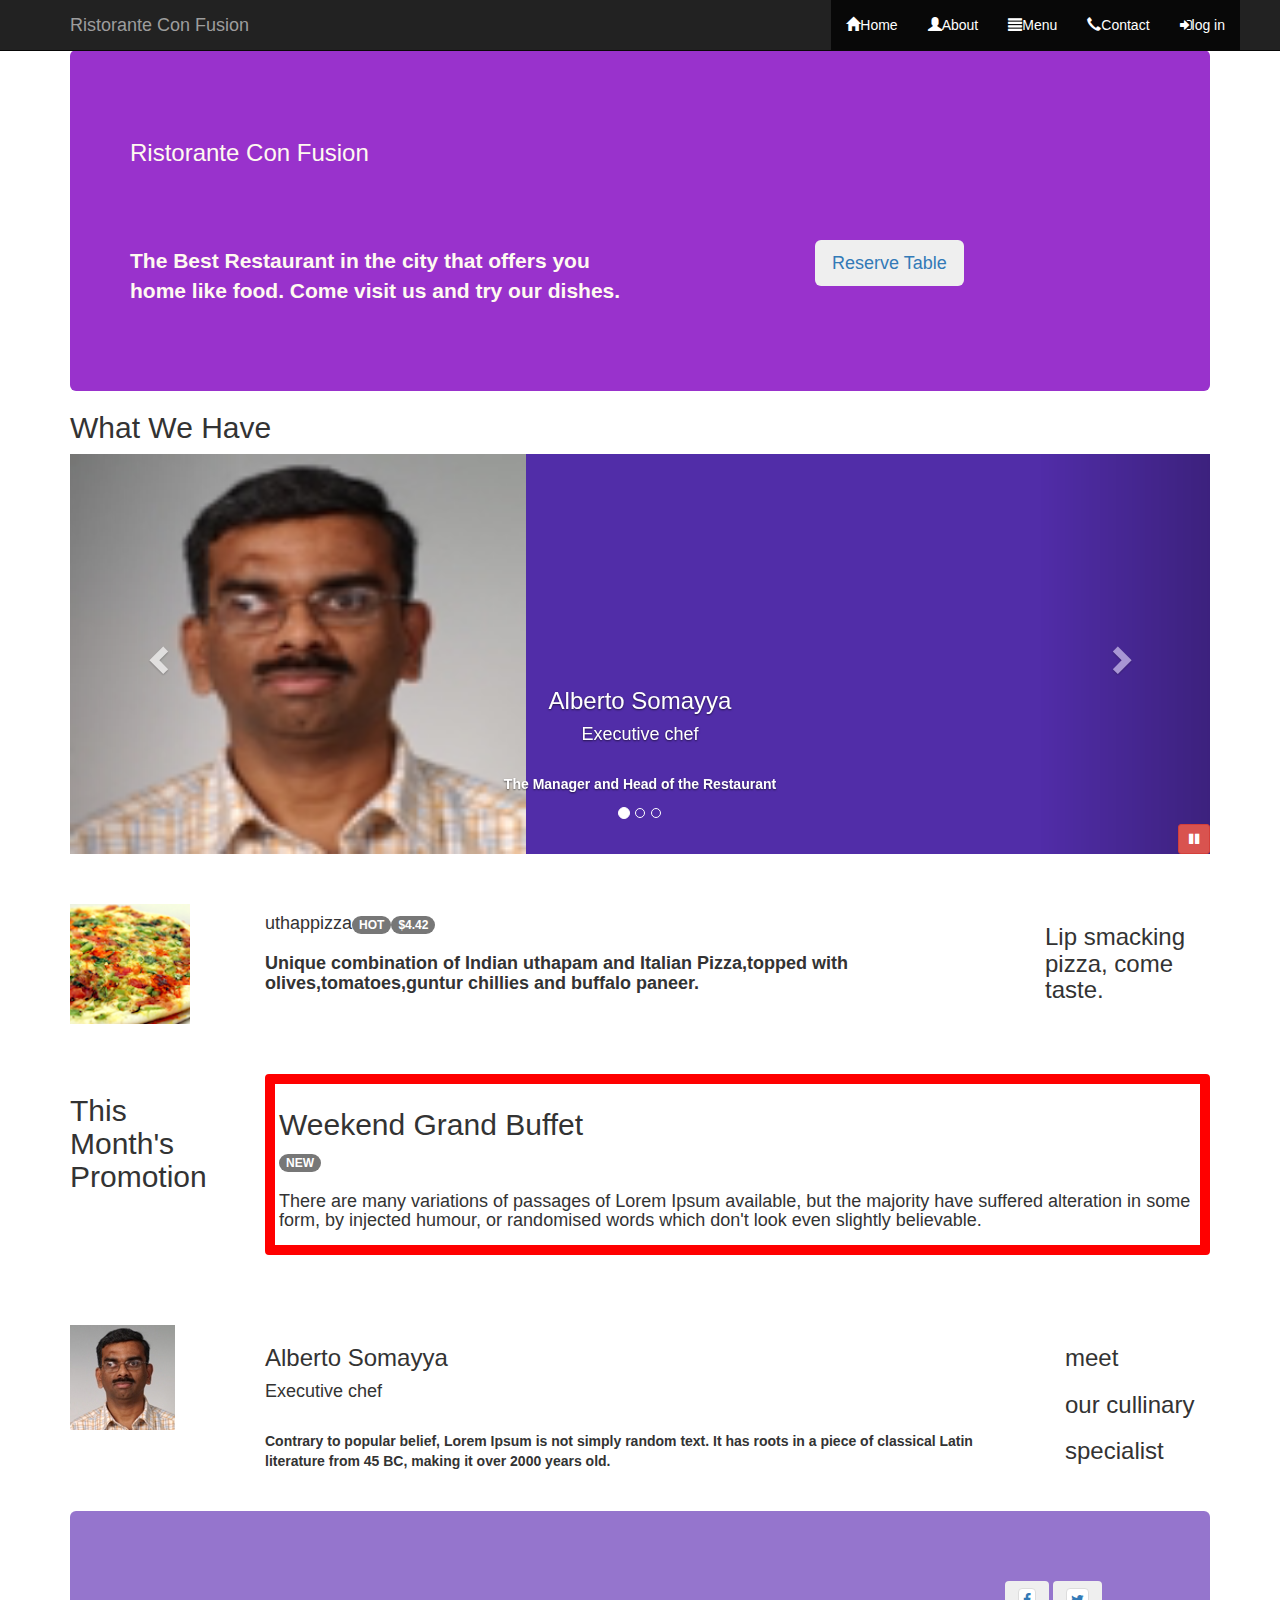
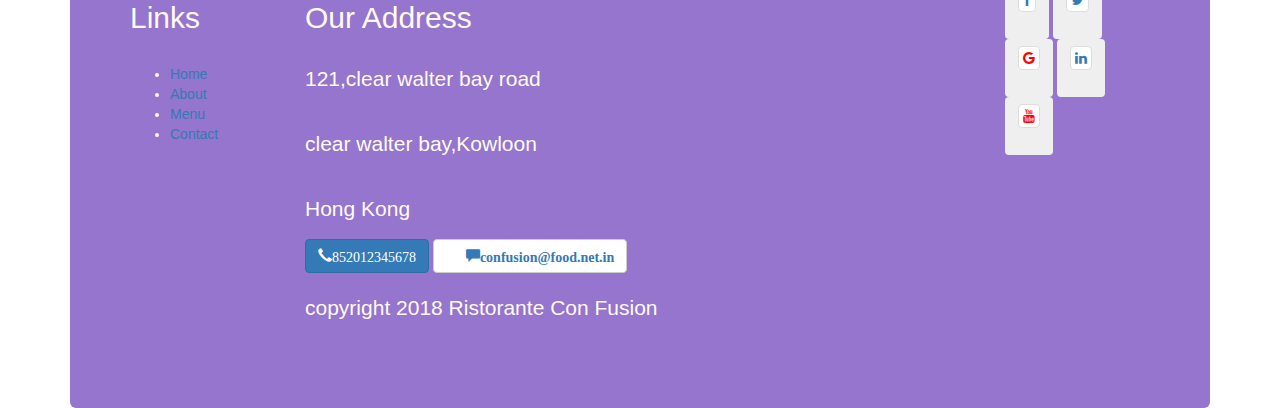
<file: Restaurant_frontend/index.html>
<!DOCTYPE HTML>
<html>
<head>
    <title>Ristorante Con Fusion</title>
    
    <link rel="stylesheet" href="bootstrap/bootstrap-3.3.7-dist/css/bootstrap.min.css" type="text/css">
    <link rel="stylesheet" href="https://cdnjs.cloudflare.com/ajax/libs/font-awesome/4.7.0/css/font-awesome.min.css">
   <link rel="stylesheet" type="text/css" href="styles.css">
    <link rel="stylesheet" type="text/css" href="styless.css">
    <script src="https://code.jquery.com/jquery-3.5.1.min.js"></script>
<script type="text/javascript" src="bootstrap/bootstrap-3.3.7-dist/js/jquery-3.3.1.min.js"></script>
    <script type="text/javascript" src="bootstrap/bootstrap-3.3.7-dist/js/bootstrap.min.js"></script>
   
    
     <meta name="viewport" content="width=device-width, initial=scale=1">
    </head>
<body>
      
    <nav class="navbar navbar-inverse navbar-fixed-top">
    <div class="container">
        <div class="navbar-header">
            <button type="button" class="navbar-toggle" data-toggle="collapse" data-target="#myNavbar">
            <span class="icon-bar"></span>
            <span class="icon-bar"></span>
            <span class="icon-bar"></span>
            
            </button>
            <a href="#"  class="navbar-brand">Ristorante Con Fusion</a></div>
            <div class="container">
    

            <div class="collapse navbar-collapse" id="myNavbar">
                
            <ul class="nav navbar-nav navbar-right">
                <li class="active"><a href="signup.html"><span class="glyphicon glyphicon-home
"></span>Home</a></li>
                <li class="active"><a href="login.html"><span class=" glyphicon glyphicon-user"></span>About</a></li>
                <li class="active"><a href="setting.html"><span class=" glyphicon glyphicon-align-justify"></span>Menu</a></li>
                <li class="active"><a href="cart.html"><span class=" glyphicon glyphicon-earphone
"></span>Contact</a></li>
                
                 <li class="active"><a href="#" id="logbut"><span class=" fa fa-sign-in"> 
</span>log in</a></li>

                    </ul></div>
        </div>
        </div>
         
</nav>

   
    
    
<div id="logmod" class="modal fade" role="dialog">
        
<div class="modal-dialog modal-lg" role="content">
            
<!-- Modal content-->
            
<div class="modal-content">
                
<div class="modal-header" style="background-color: darkviolet;">
                    
<h4 class="modal-title">Login </h4>
                    
<button type="button" class="close" data-dismiss="modal">&times;</button>
                
</div>
                
<div class="modal-body">
                    
<form>
                        
<div class="form-row">
                            
<div class="form-group col-sm-4">
                                    
<label class="sr-only" for="exampleInputEmail3">Email address</label>

<input type="email" class="form-control form-control-sm mr-1" id="exampleInputEmail3" placeholder="Enter email">
                            
</div>
                            
<div class="form-group col-sm-4">
                                
<label class="sr-only" for="exampleInputPassword3">Password</label>
                                
<input type="password" class="form-control form-control-sm mr-1" id="exampleInputPassword3" placeholder="Password">
                            
</div>
                            
<div class="col-sm-auto">
                                
<div class="form-check">
                                    
<input class="form-check-input" type="checkbox">
                                    
<label class="form-check-label"> Remember me
                                    
</label>
                                
</div>
                            
</div>
                        
</div>
                        
<div class="form-row">
                            
<button type="button" class="btn btn-secondary btn-sm ml-auto" data-dismiss="modal">Cancel</button>
                            
<button type="submit" class="btn btn-primary btn-sm ml-1">Sign in</button>        
                        
</div>
                    
</form>
                
</div>
            
</div>
        
</div>
    
</div>
    
    
    
    
    
    
    
    
    
    
    
    
    
    
    
    
    <div class="container">
            <div class="jumbotron" style="background-color:darkorchid;">
                <div class="row">
                <div class="col-lg-6">
                    
                    <h3>Ristorante Con Fusion</h3>
            <p style="margin-top: 50px;">
               <br><b>
                The Best Restaurant in the city that offers you home like food. Come visit us and try our dishes.</b>
               </p>
                    </div>
                    <div class="col-lg-6" style="margin-top: 120px;">
                    <button type="button" style="margin-left: 160px;" class="btn btn-lg btl-primary"><a href="#" id="resbut" style="text-decoration: none;">Reserve Table</a> </button>
                     </div>
                </div>
                
            </div>
            </div>


    
    
    
    
<div id="logmodrsv" class="modal fade" role="dialog">
        
<div class="modal-dialog modal-lg" role="content">
            
<div class="modal-content">
                
<div class="modal-header" style="background-color: darkviolet;">
                    
<h4 class="modal-title">Reserve a Tabel</h4>
                    
<button type="button" class="close" data-dismiss="modal">&times;</button>
                
</div>
                
<div class="modal-body">
                    
<form>
                        
<div class="form-row">
                            
<div class="form-group col-sm-4">
                                    
<label for ="no. of guests">No.of Guests:  </label>
              <input type="radio" id="male" name="gender" value="male">
              <label for="1">1</label>
              <input type="radio" id="female" name="gender" value="female">
              <label for="2">2</label>
              <input type="radio" id="other" name="gender" value="other">
              <label for="3">3</label>
                 <input type="radio" id="other" name="gender" value="other">
              <label for="4">4</label>

                 <input type="radio" id="other" name="gender" value="other">
              <label for="5">4+</label>
 
                            
</div>
    </div>
    <div class="form-row">
<div class="form-group col-sm-4">
                                
<label class="sr-only" for="exampleInputPassword3">Date</label>
<input id="ln" type="date" class="form-control" name="last">
                            
</div>
    </div>
    <div class="form-row">
    <div class="form-group col-sm-4">
                                
<label class="sr-only" for="exampleInputPassword3">Time</label>
<input id="ln" type="time" class="form-control" name="last">
                            
</div>
</div>  
    
    <div class="form-row">
                            
<div class="form-group col-sm-6">
                                    
<label for ="no. of guests">Type Of Area:  </label>
    <input type="radio" id="nsm" name="areatp" value="nonsmoking" checked="checked">
    <Button class="btn btn-success">
              
              <label for="1">Non-Smoking</label></Button>
    <input type="radio" id="sm" name="areatp" value="smoking">
    <Button    class="btn btn-danger">
              
        <label for="2">Smoking</label></Button>
              
                            
</div>
    </div>

    
<div class="col-sm-auto">
                                
<div class="form-check">
                                    
<input class="form-check-input" type="checkbox">
                                    
<label class="form-check-label"> Remember me
                                    
</label>
                                
</div>
                            
</div>
                        

                        
<div class="form-row" style="margin-left: 200px;">
                            
<button type="button" class="btn btn-secondary btn-sm ml-auto" data-dismiss="modal">Cancel</button>
                            
<button type="submit" class="btn btn-primary btn-sm ml-1">Reserve</button>        
                        
</div>
                    
</form>
                
</div>
            
</div>
        
</div>
    
</div>

    
    
    
    
    <div class="container">
  <h2>What We Have</h2>  
  <div id="myCarousel" class="carousel slide" data-ride="carousel">
    
    <ol class="carousel-indicators">
      <li data-target="#myCarousel" data-slide-to="0" class="active"></li>
      <li data-target="#myCarousel" data-slide-to="1"></li>
      <li data-target="#myCarousel" data-slide-to="2"></li>
    </ol>

    
    <div class="carousel-inner">
      <div class="item active" style="height: 400px;">
        <img src="img/alberto.png" alt="Alberto" style="width:40%; height: 400px;">
          <div class="carousel-caption d-none d-md-block">
          <h3>Alberto Somayya</h3><h4>Executive chef</h4><br>
             <p><b>The Manager and Head of the Restaurant </b></p>
          
          </div>
      </div>

      <div class="item" style="height: 400px;">
        <img src="img/buffet.png" alt="Buffet" style="width:40%; height: 400px;"><div class="carousel-caption d-none d-md-block">
          <h2>Weekend Grand Buffet</h2><span class="badge badge-danger">NEW</span>
               <h4 style="margin-top: 20px;">Try The new Buffet </h4>
          
          </div>
      </div>
    
      <div class="item" style="height: 400px;">
        <img src="img/uthappizza.png" alt="Pizza" style="width:40%; height: 400px;"
             
             ><div class="carousel-caption d-none d-md-block">
          <h4> uthappizza<span class="badge badge-danger">HOT</span><span class="badge badge-danger">$4.42</span><p style="margin-top: 20px; font-family: sans-serif;"><b>Unique combination of Indian uthapam and Italian Pizza,topped with olives,tomatoes,guntur chillies and buffalo paneer.</b></p></h4>
          
          </div>
      </div>
    </div>

    
    <a class="left carousel-control" href="#myCarousel" data-slide="prev">
      <span class="glyphicon glyphicon-chevron-left"></span>
      <span class="sr-only">Previous</span>
    </a>
    <a class="right carousel-control" href="#myCarousel" data-slide="next">
      <span class="glyphicon glyphicon-chevron-right"></span>
      <span class="sr-only">Next</span>
    </a>
      <button class="btn btn-sm btn-danger" id="carouselbutton">
      <span class="fa fa-pause"></span>
      </button>
<!--
      <div class="btn-group" id="carouselbutton">
      <button class="btn btn-danger btn-sm" id="carousel-pause"><span class="fa fa-pause"></span></button>
          <button class="btn btn-success btn-sm" id="carousel-play"><span class="fa fa-play"></span></button>
      </div>
-->
  </div>
</div>      
    
    
    
    
    <div class="container" style="margin-top: 50px;">          
                    
                    
                    
    <div class="row">
                    <div class="col-lg-2 ">
        <img width="120px;" src="img/uthappizza.png">
        </div>
        
              <div class="col-lg-8 ">
        <h4> uthappizza<span class="badge badge-danger">HOT</span><span class="badge badge-danger">$4.42</span><p style="margin-top: 20px; font-family: sans-serif;"><b>Unique combination of Indian uthapam and Italian Pizza,topped with olives,tomatoes,guntur chillies and buffalo paneer.</b></p></h4>
        </div>
         <div class="col-lg-2 ">
        <h3> Lip smacking pizza, come taste.</h3>
        </div>
                    </div>
    </div>
   
    
    
    
    
   <div class="container" style="margin-top: 50px;">
    
       <div class="row">
       <div class="col-lg-2">
           <div style="height: 150px; width: 150px;" ><h2 style="margin-top: 20px;">This Month's Promotion</h2></div>
           </div>
           
            <div class="col-lg-10">
           <div style="border: 10px solid #FF0000	" class="thumbnail"><h2>Weekend Grand Buffet</h2><span class="badge badge-danger">NEW</span>
               <h4 style="margin-top: 20px;">There are many variations of passages of Lorem Ipsum available, but the majority have suffered alteration in some form, by injected humour, or randomised words which don't look even slightly believable. </h4></div>
           </div>
       </div>
    </div>
 
<div class="container" style="margin-top: 50px;">
    
    <div class="row">
       <div class="col-lg-2">
        <div ><img src="img/alberto.png"></div>
        </div>
        
         <div class="col-lg-8">
        <div ><h3>Alberto Somayya</h3><h4>Executive chef</h4><br>
             <p><b>Contrary to popular belief, Lorem Ipsum is not simply random text. It has roots in a piece of classical Latin literature from 45 BC, making it over 2000 years old. </b></p>
             </div>
        </div>
         <div class="col-lg-2">
        <div ><div style="margin-left: 20px;"><h3>meet</h3><h3>our cullinary</h3><h3>specialist</h3></div></div>
        </div>
       </div>
    </div>

    
    <div class="container" style="margin-top: 30px;">
    <div class="row">
        <div class="col-lg-12">
        <div class="jumbotron">
            <div class="row">
            
            <div class="col-lg-2">
                <h2>Links</h2><br>
                <ul>
                <li><a href="#" style="text-decoration: none;">Home</a></li>
                    <li><a href="#" style="text-decoration: none;">About</a></li>
                    <li><a href="#" style="text-decoration: none;">Menu</a></li>
                    <li><a href="#" style="text-decoration: none;">Contact</a></li>
                </ul>
                </div>
                
                
                
                
                <div class="col-lg-8">
                <h2>Our Address</h2><br>
                    <p>121,clear walter bay road</p><br>
                    <p>  clear walter bay,Kowloon</p><br>
                    <p>Hong Kong</p>
                    <button type="submit" class="btn btn-primary" href="tel:852012345678"><span class="glyphicon glyphicon-earphone">852012345678</span></button>
                   <button type="submit" class="btn btn-default"><a href="mailto:confusion@food.net.in" style="text-decoration: none;"><span  style="margin-left: 20px;" class="glyphicon glyphicon-comment"><b>confusion@food.net.in</b></span></a></button>
                    <p style="margin-top: 20px;">copyright 2018 Ristorante Con Fusion</p>
                
                </div>
                
                <div class="col-lg-2">
                
                <button type="button"  class="btn"><a href="www.facebook.com" class="fa fa-facebook thumbnail"></a></button>
                     <button type="button"  class="btn "><a href="www.twitter.com" class="fa fa-twitter thumbnail"></a>
                    </button>
                     <button type="button"  class="btn "><a href="www.google.com" style="color: red;" class="fa fa-google thumbnail"></a></button>
                     <button type="button"  class="btn "><a href="www.linkedin" class="fa fa-linkedin thumbnail"></a></button>
                    <button type="button"  class="btn "><a href="www.youtube.com" style="color: red;" class="fa fa-youtube thumbnail"></a></button>
                </div>
            </div>
            </div>
        </div>
        </div>
    </div>
    
    <script>
        
        $(document).ready(function(){
            $('#resbut').click(function(){
               $('#logmodrsv').modal() 
            });
            
            
            $('#logbut').click(function(){
               $('#logmod').modal() 
            });
            
            
        $('#myCarousel').carousel({
            interval:3000
        });
        $('#carouselbutton').click(function(){
           
            if($('#carouselbutton').children('span').hasClass('fa-pause')){
             
                $('#myCarousel').carousel('pause'); 
                $('#carouselbutton').children('span').removeClass('fa-pause');
                $('#carouselbutton').children('span').addClass('fa-play');
                
            }
            
            else if($('#carouselbutton').children('span').hasClass('fa-play')){
                
                $('#myCarousel').carousel('cycle'); 
                $('#carouselbutton').children('span').removeClass('fa-play');
                $('#carouselbutton').children('span').addClass('fa-pause');
                
            }
           
        });
       
    });
        
        
//    $(document).ready(function(){
//        $('#myCarousel').carousel({
//            interval:3000
//        });
//        $('#carousel-pause').click(function(){
//           $('#myCarousel').carousel('pause'); 
//        });
//        $('#carousel-play').click(function(){
//           $('#myCarousel').carousel('cycle'); 
//        });
//    });
    </script> 
</body>
</html>
</file>
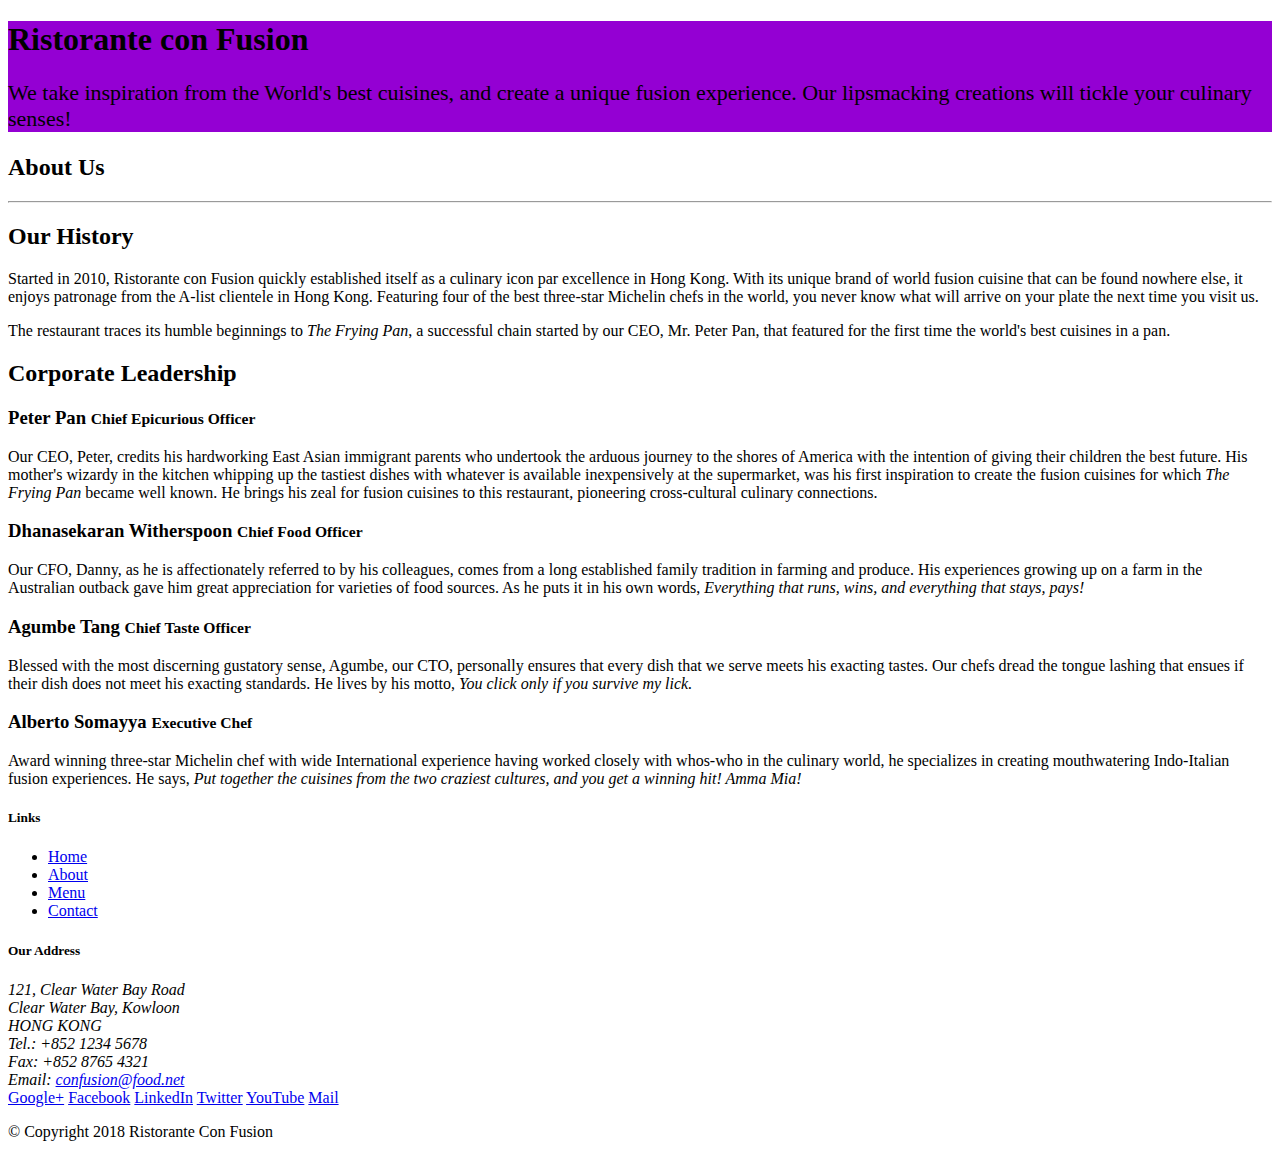
<file: Restaurant_frontend/aboutus.html>
<!DOCTYPE html>
<html lang="en">

<head>

   <link rel="stylesheet" type="text/css" href="C:\Users\Mark 1\Desktop\Hvk3LS0HEei1swqHfVFp2A_1fd677102d0711e8a11f3f5f282cfd8b_aboutus.html\bootstrap-4.4.1-dist\bootstrap-4.4.1-dist\css\bootstrap.min.css">
   <script type="text/javascript" src="bootstrap-4.4.1-dist/bootstrap-4.4.1-dist/js/bootstrap.min.js">
    </script>
   <script type="text/javascript" src="bootstrap-4.4.1-dist/bootstrap-4.4.1-dist/js/bootstrap.js"></script> <title>Ristorante Con Fusion: About Us</title>

</head>

<body>

    <header class="jumbotron" style="background-color: darkviolet;">
        <div class="container">
            <div class="row row-header">
                <div class="col-12 col-sm-6 col-xs-4">
                    <h1 style="font-family: fantasy;">Ristorante con Fusion</h1>
                    <p style="font-size: 22px;">We take inspiration from the World's best cuisines, and create a unique fusion experience. Our lipsmacking creations will tickle your culinary senses!</p>
                </div>
                <div class="col-12 col-sm">
                </div>
            </div>
        </div>
    </header>

    <div class="container">
        <div class="row ">
            <div class="col-xs-4">
               <h2>About Us</h2>
               <hr>
            </div>
        </div>
<div class="jumbotron">
        <div class="row">
            <div class="col-xs-4">
                <h2>Our History</h2>
                <p>Started in 2010, Ristorante con Fusion quickly established itself as a culinary icon par excellence in Hong Kong. With its unique brand of world fusion cuisine that can be found nowhere else, it enjoys patronage from the A-list clientele in Hong Kong.  Featuring four of the best three-star Michelin chefs in the world, you never know what will arrive on your plate the next time you visit us.</p>
                <p>The restaurant traces its humble beginnings to <em>The Frying Pan</em>, a successful chain started by our CEO, Mr. Peter Pan, that featured for the first time the world's best cuisines in a pan.</p>
            </div>
            <div>
            </div>
        </div>
    </div>

<div class="jumbotron">
        <div class="row justify-content-center">
            <div class="col-xs-8">
                <h2>Corporate Leadership</h2>
                <h3>Peter Pan <small>Chief Epicurious Officer</small></h3>
                <p>Our CEO, Peter, credits his hardworking East Asian immigrant parents who undertook the arduous journey to the shores of America with the intention of giving their children the best future. His mother's wizardy in the kitchen whipping up the tastiest dishes with whatever is available inexpensively at the supermarket, was his first inspiration to create the fusion cuisines for which <em>The Frying Pan</em> became well known. He brings his zeal for fusion cuisines to this restaurant, pioneering cross-cultural culinary connections.</p>
                <h3>Dhanasekaran Witherspoon <small>Chief Food Officer</small></h3>
                <p>Our CFO, Danny, as he is affectionately referred to by his colleagues, comes from a long established family tradition in farming and produce. His experiences growing up on a farm in the Australian outback gave him great appreciation for varieties of food sources. As he puts it in his own words, <em>Everything that runs, wins, and everything that stays, pays!</em></p>
                <h3>Agumbe Tang <small>Chief Taste Officer</small></h3>
                <p>Blessed with the most discerning gustatory sense, Agumbe, our CTO, personally ensures that every dish that we serve meets his exacting tastes. Our chefs dread the tongue lashing that ensues if their dish does not meet his exacting standards. He lives by his motto, <em>You click only if you survive my lick.</em></p>
                <h3>Alberto Somayya <small>Executive Chef</small></h3>
                <p>Award winning three-star Michelin chef with wide International experience having worked closely with whos-who in the culinary world, he specializes in creating mouthwatering Indo-Italian fusion experiences. He says, <em>Put together the cuisines from the two craziest cultures, and you get a winning hit! Amma Mia!</em></p>
            </div>
       </div>
        </div>

    </div>

    <footer class="footer jumbotron">
        <div class="container">
            <div class="row">             
                <div class="col-4 offset-1 col-sm-2">
                    <h5>Links</h5>
                    <ul class="list-unstyled">
                        <li><a href="#">Home</a></li>
                        <li><a href="#">About</a></li>
                        <li><a href="#">Menu</a></li>
                        <li><a href="#">Contact</a></li>
                    </ul>
                </div>
                <div class="col-7 col-sm-5">
                    <h5>Our Address</h5>
                    <address>
		              121, Clear Water Bay Road<br>
		              Clear Water Bay, Kowloon<br>
		              HONG KONG<br>
		              Tel.: +852 1234 5678<br>
		              Fax: +852 8765 4321<br>
		              Email: <a href="mailto:confusion@food.net">confusion@food.net</a>
		           </address>
                </div>
                <div class="col-12 col-sm-4 align-self-center">
                    <div class="text-center">
                        <a href="http://google.com/+">Google+</a>
                        <a href="http://www.facebook.com/profile.php?id=">Facebook</a>
                        <a href="http://www.linkedin.com/in/">LinkedIn</a>
                        <a href="http://twitter.com/">Twitter</a>
                        <a href="http://youtube.com/">YouTube</a>
                        <a href="mailto:">Mail</a>
                    </div>
                </div>
           </div>
           <div class="row justify-content-center">             
                <div class="col-auto">
                    <p>© Copyright 2018 Ristorante Con Fusion</p>
                </div>
           </div>
        </div>
    </footer>
    
</body>

</html>
</file>
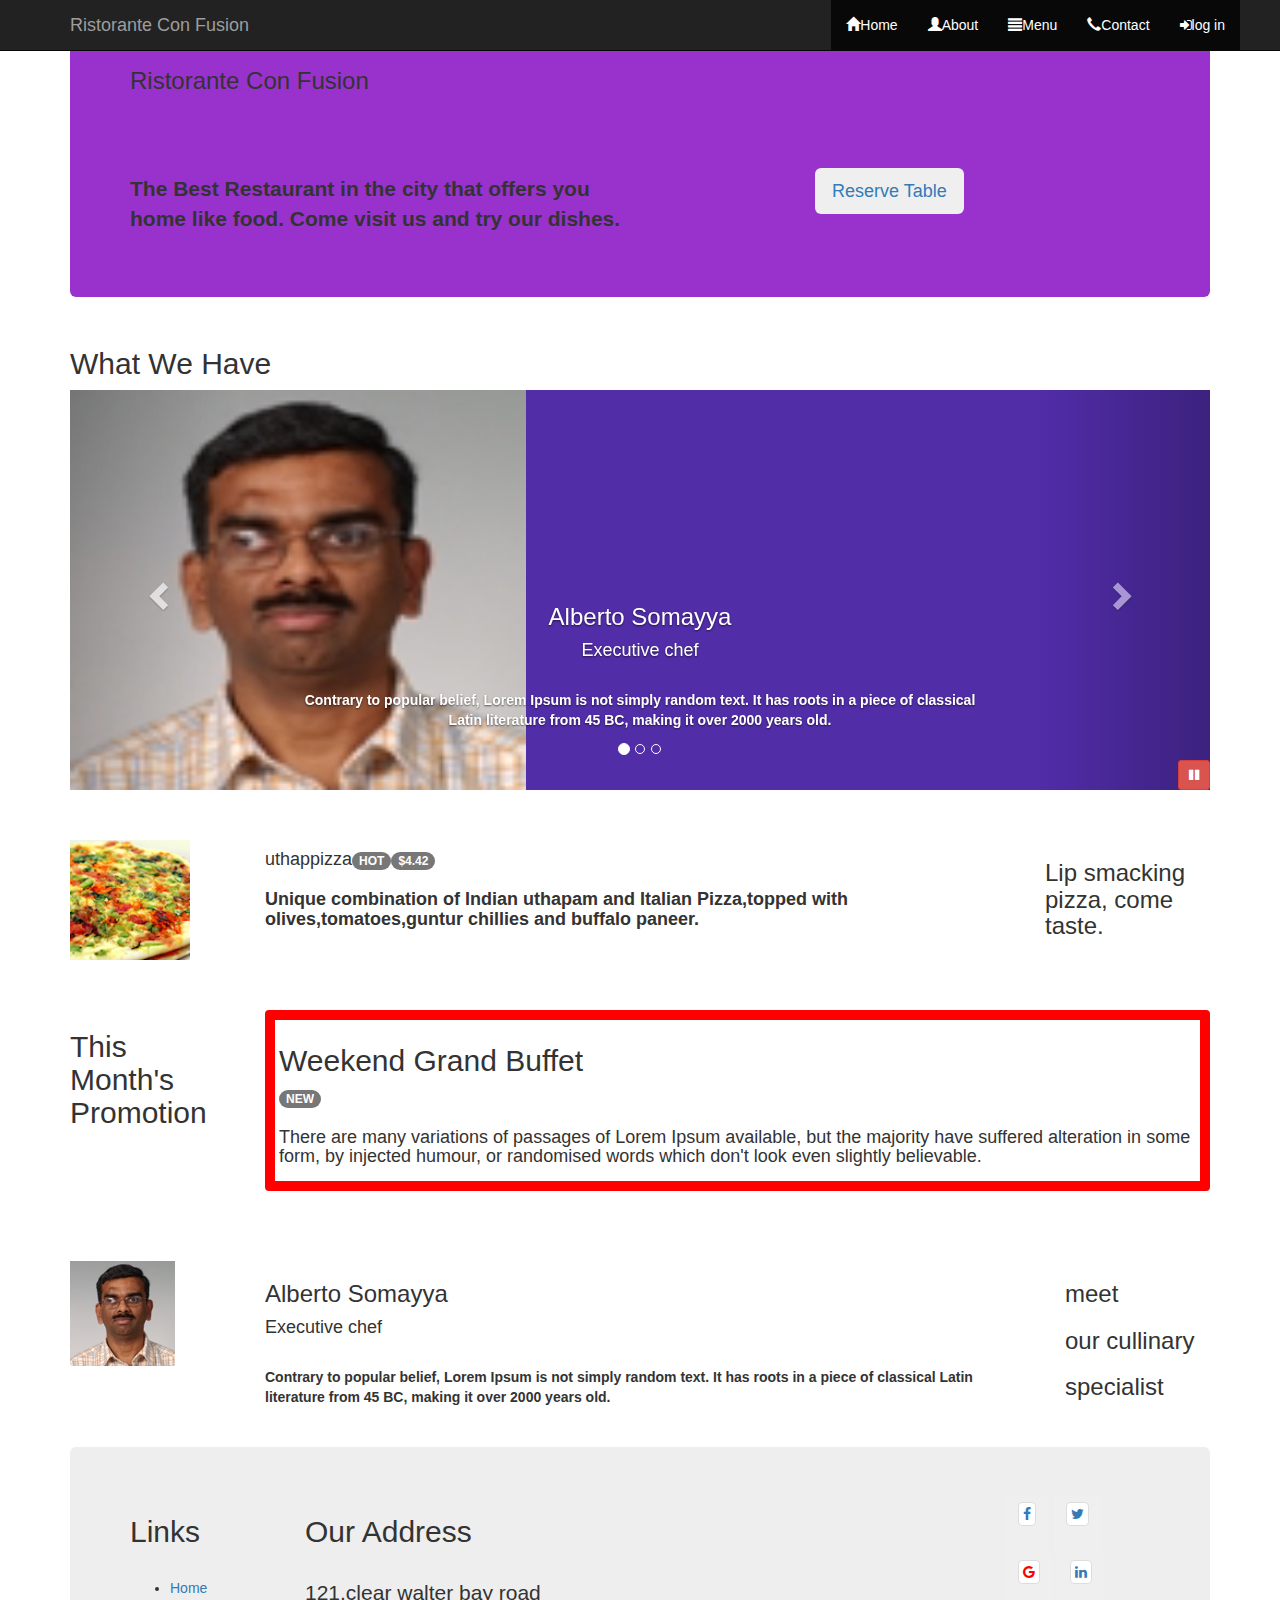
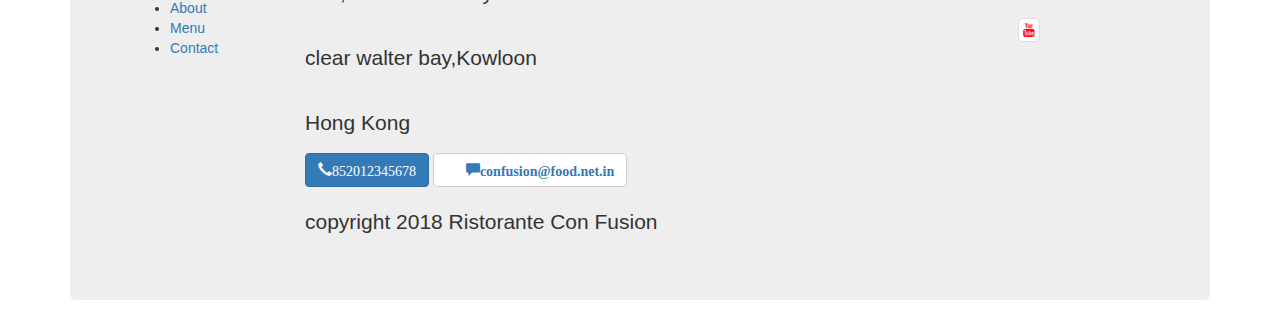
<file: Restaurant_frontend/index1.html>
<!DOCTYPE HTML>
<html>
<head>
    <title>Ristorante Con Fusion</title>
    
    <link rel="stylesheet" href="bootstrap/bootstrap-3.3.7-dist/css/bootstrap.min.css" type="text/css">
    <link rel="stylesheet" href="https://cdnjs.cloudflare.com/ajax/libs/font-awesome/4.7.0/css/font-awesome.min.css">
   
    
    
     <link rel="stylesheet" type="text/css" href="styles.css">
     <meta name="viewport" content="width=device-width, initial=scale=1">
    </head>
<body>
      
    <nav class="navbar navbar-inverse navbar-fixed-top">
    <div class="container">
        <div class="navbar-header">
            <button type="button" class="navbar-toggle" data-toggle="collapse" data-target="#myNavbar">
            <span class="icon-bar"></span>
            <span class="icon-bar"></span>
            <span class="icon-bar"></span>
            
            </button>
            <a href="#"  class="navbar-brand">Ristorante Con Fusion</a></div>
            <div class="container">
    

            <div class="collapse navbar-collapse" id="myNavbar">
                
            <ul class="nav navbar-nav navbar-right">
                <li class="active"><a href="signup.html"><span class="glyphicon glyphicon-home
"></span>Home</a></li>
                <li class="active"><a href="login.html"><span class=" glyphicon glyphicon-user"></span>About</a></li>
                <li class="active"><a href="setting.html"><span class=" glyphicon glyphicon-align-justify"></span>Menu</a></li>
                <li class="active"><a href="cart.html"><span class=" glyphicon glyphicon-earphone
"></span>Contact</a></li>
                
                 <li class="active"><a href="#" data-toggle="modal" data-target="#logmod"><span class=" fa fa-sign-in"> 
</span>log in</a></li>

                    </ul></div>
        </div>
        </div>
         
</nav>

   
    
    
<div id="logmod" class="modal fade" role="dialog">
        
<div class="modal-dialog modal-lg" role="content">
            
<!-- Modal content-->
            
<div class="modal-content">
                
<div class="modal-header">
                    
<h4 class="modal-title">Login </h4>
                    
<button type="button" class="close" data-dismiss="modal">&times;</button>
                
</div>
                
<div class="modal-body">
                    
<form>
                        
<div class="form-row">
                            
<div class="form-group col-sm-4">
                                    
<label class="sr-only" for="exampleInputEmail3">Email address</label>

<input type="email" class="form-control form-control-sm mr-1" id="exampleInputEmail3" placeholder="Enter email">
                            
</div>
                            
<div class="form-group col-sm-4">
                                
<label class="sr-only" for="exampleInputPassword3">Password</label>
                                
<input type="password" class="form-control form-control-sm mr-1" id="exampleInputPassword3" placeholder="Password">
                            
</div>
                            
<div class="col-sm-auto">
                                
<div class="form-check">
                                    
<input class="form-check-input" type="checkbox">
                                    
<label class="form-check-label"> Remember me
                                    
</label>
                                
</div>
                            
</div>
                        
</div>
                        
<div class="form-row">
                            
<button type="button" class="btn btn-secondary btn-sm ml-auto" data-dismiss="modal">Cancel</button>
                            
<button type="submit" class="btn btn-primary btn-sm ml-1">Sign in</button>        
                        
</div>
                    
</form>
                
</div>
            
</div>
        
</div>
    
</div>
    
    
    
    
    
    
    
    
    
    
    
    
    
    
    
    
    <div class="container">
            <div class="jumbotron" style="background-color:darkorchid;">
                <div class="row">
                <div class="col-lg-6">
                    
                    <h3>Ristorante Con Fusion</h3>
            <p style="margin-top: 50px;">
               <br><b>
                The Best Restaurant in the city that offers you home like food. Come visit us and try our dishes.</b>
               </p>
                    </div>
                    <div class="col-lg-6" style="margin-top: 120px;">
                    <button type="button" style="margin-left: 160px;" class="btn btn-lg btl-primary"><a href="#" data-toggle="modal" data-target="#logmodrsv" style="text-decoration: none;">Reserve Table</a> </button>
                     </div>
                </div>
                
            </div>
            </div>


    
    
    
    
<div id="logmodrsv" class="modal fade" role="dialog">
        
<div class="modal-dialog modal-lg" role="content">
            
<div class="modal-content">
                
<div class="modal-header">
                    
<h4 class="modal-title">Reserve a Tabel</h4>
                    
<button type="button" class="close" data-dismiss="modal">&times;</button>
                
</div>
                
<div class="modal-body">
                    
<form>
                        
<div class="form-row">
                            
<div class="form-group col-sm-4">
                                    
<label for ="no. of guests">No.of Guests:  </label>
              <input type="radio" id="male" name="gender" value="male">
              <label for="1">1</label>
              <input type="radio" id="female" name="gender" value="female">
              <label for="2">2</label>
              <input type="radio" id="other" name="gender" value="other">
              <label for="3">3</label>
                 <input type="radio" id="other" name="gender" value="other">
              <label for="4">4</label>

                 <input type="radio" id="other" name="gender" value="other">
              <label for="5">4+</label>
 
                            
</div>
    </div>
    <div class="form-row">
<div class="form-group col-sm-4">
                                
<label class="sr-only" for="exampleInputPassword3">Date</label>
<input id="ln" type="date" class="form-control" name="last">
                            
</div>
    </div>
    <div class="form-row">
    <div class="form-group col-sm-4">
                                
<label class="sr-only" for="exampleInputPassword3">Time</label>
<input id="ln" type="time" class="form-control" name="last">
                            
</div>
</div>  
    
    <div class="form-row">
                            
<div class="form-group col-sm-6">
                                    
<label for ="no. of guests">Type Of Area:  </label>
    <input type="radio" id="nsm" name="areatp" value="nonsmoking" checked="checked">
    <Button class="btn btn-success">
              
              <label for="1">Non-Smoking</label></Button>
    <input type="radio" id="sm" name="areatp" value="smoking">
    <Button    class="btn btn-danger">
              
        <label for="2">Smoking</label></Button>
              
                            
</div>
    </div>

    
<div class="col-sm-auto">
                                
<div class="form-check">
                                    
<input class="form-check-input" type="checkbox">
                                    
<label class="form-check-label"> Remember me
                                    
</label>
                                
</div>
                            
</div>
                        

                        
<div class="form-row" style="margin-left: 200px;">
                            
<button type="button" class="btn btn-secondary btn-sm ml-auto" data-dismiss="modal">Cancel</button>
                            
<button type="submit" class="btn btn-primary btn-sm ml-1">Reserve</button>        
                        
</div>
                    
</form>
                
</div>
            
</div>
        
</div>
    
</div>

    
    
    
    
    <div class="container">
  <h2>What We Have</h2>  
  <div id="myCarousel" class="carousel slide" data-ride="carousel">
    
    <ol class="carousel-indicators">
      <li data-target="#myCarousel" data-slide-to="0" class="active"></li>
      <li data-target="#myCarousel" data-slide-to="1"></li>
      <li data-target="#myCarousel" data-slide-to="2"></li>
    </ol>

    
    <div class="carousel-inner">
      <div class="item active" style="height: 400px;">
        <img src="img/alberto.png" alt="Alberto" style="width:40%; height: 400px;">
          <div class="carousel-caption d-none d-md-block">
          <h3>Alberto Somayya</h3><h4>Executive chef</h4><br>
             <p><b>Contrary to popular belief, Lorem Ipsum is not simply random text. It has roots in a piece of classical Latin literature from 45 BC, making it over 2000 years old. </b></p>
          
          </div>
      </div>

      <div class="item" style="height: 400px;">
        <img src="img/buffet.png" alt="Buffet" style="width:40%; height: 400px;"><div class="carousel-caption d-none d-md-block">
          <h2>Weekend Grand Buffet</h2><span class="badge badge-danger">NEW</span>
               <h4 style="margin-top: 20px;">There are many variations of passages of Lorem Ipsum available, but the majority have suffered alteration in some form, by injected humour, or randomised words which don't look even slightly believable. </h4>
          
          </div>
      </div>
    
      <div class="item" style="height: 400px;">
        <img src="img/uthappizza.png" alt="Pizza" style="width:40%; height: 400px;"
             
             ><div class="carousel-caption d-none d-md-block">
          <h4> uthappizza<span class="badge badge-danger">HOT</span><span class="badge badge-danger">$4.42</span><p style="margin-top: 20px; font-family: sans-serif;"><b>Unique combination of Indian uthapam and Italian Pizza,topped with olives,tomatoes,guntur chillies and buffalo paneer.</b></p></h4>
          
          </div>
      </div>
    </div>

    
    <a class="left carousel-control" href="#myCarousel" data-slide="prev">
      <span class="glyphicon glyphicon-chevron-left"></span>
      <span class="sr-only">Previous</span>
    </a>
    <a class="right carousel-control" href="#myCarousel" data-slide="next">
      <span class="glyphicon glyphicon-chevron-right"></span>
      <span class="sr-only">Next</span>
    </a>
      <button class="btn btn-sm btn-danger" id="carouselbutton">
      <span class="fa fa-pause"></span>
      </button>
<!--
      <div class="btn-group" id="carouselbutton">
      <button class="btn btn-danger btn-sm" id="carousel-pause"><span class="fa fa-pause"></span></button>
          <button class="btn btn-success btn-sm" id="carousel-play"><span class="fa fa-play"></span></button>
      </div>
-->
  </div>
</div>      
    
    
    
    
    <div class="container" style="margin-top: 50px;">          
                    
                    
                    
    <div class="row">
                    <div class="col-lg-2 ">
        <img width="120px;" src="img/uthappizza.png">
        </div>
        
              <div class="col-lg-8 ">
        <h4> uthappizza<span class="badge badge-danger">HOT</span><span class="badge badge-danger">$4.42</span><p style="margin-top: 20px; font-family: sans-serif;"><b>Unique combination of Indian uthapam and Italian Pizza,topped with olives,tomatoes,guntur chillies and buffalo paneer.</b></p></h4>
        </div>
         <div class="col-lg-2 ">
        <h3> Lip smacking pizza, come taste.</h3>
        </div>
                    </div>
    </div>
   
    
    
    
    
   <div class="container" style="margin-top: 50px;">
    
       <div class="row">
       <div class="col-lg-2">
           <div style="height: 150px; width: 150px;" ><h2 style="margin-top: 20px;">This Month's Promotion</h2></div>
           </div>
           
            <div class="col-lg-10">
           <div style="border: 10px solid #FF0000	" class="thumbnail"><h2>Weekend Grand Buffet</h2><span class="badge badge-danger">NEW</span>
               <h4 style="margin-top: 20px;">There are many variations of passages of Lorem Ipsum available, but the majority have suffered alteration in some form, by injected humour, or randomised words which don't look even slightly believable. </h4></div>
           </div>
       </div>
    </div>
 
<div class="container" style="margin-top: 50px;">
    
    <div class="row">
       <div class="col-lg-2">
        <div ><img src="img/alberto.png"></div>
        </div>
        
         <div class="col-lg-8">
        <div ><h3>Alberto Somayya</h3><h4>Executive chef</h4><br>
             <p><b>Contrary to popular belief, Lorem Ipsum is not simply random text. It has roots in a piece of classical Latin literature from 45 BC, making it over 2000 years old. </b></p>
             </div>
        </div>
         <div class="col-lg-2">
        <div ><div style="margin-left: 20px;"><h3>meet</h3><h3>our cullinary</h3><h3>specialist</h3></div></div>
        </div>
       </div>
    </div>

    
    <div class="container" style="margin-top: 30px;">
    <div class="row">
        <div class="col-lg-12">
        <div class="jumbotron">
            <div class="row">
            
            <div class="col-lg-2">
                <h2>Links</h2><br>
                <ul>
                <li><a href="#" style="text-decoration: none;">Home</a></li>
                    <li><a href="#" style="text-decoration: none;">About</a></li>
                    <li><a href="#" style="text-decoration: none;">Menu</a></li>
                    <li><a href="#" style="text-decoration: none;">Contact</a></li>
                </ul>
                </div>
                
                
                
                
                <div class="col-lg-8">
                <h2>Our Address</h2><br>
                    <p>121,clear walter bay road</p><br>
                    <p>  clear walter bay,Kowloon</p><br>
                    <p>Hong Kong</p>
                    <button type="submit" class="btn btn-primary" href="tel:852012345678"><span class="glyphicon glyphicon-earphone">852012345678</span></button>
                   <button type="submit" class="btn btn-default"><a href="mailto:confusion@food.net.in" style="text-decoration: none;"><span  style="margin-left: 20px;" class="glyphicon glyphicon-comment"><b>confusion@food.net.in</b></span></a></button>
                    <p style="margin-top: 20px;">copyright 2018 Ristorante Con Fusion</p>
                
                </div>
                
                <div class="col-lg-2">
                
                <button type="button"  class="btn"><a href="www.facebook.com" class="fa fa-facebook thumbnail"></a></button>
                     <button type="button"  class="btn "><a href="www.twitter.com" class="fa fa-twitter thumbnail"></a>
                    </button>
                     <button type="button"  class="btn "><a href="www.google.com" style="color: red;" class="fa fa-google thumbnail"></a></button>
                     <button type="button"  class="btn "><a href="www.linkedin" class="fa fa-linkedin thumbnail"></a></button>
                    <button type="button"  class="btn "><a href="www.youtube.com" style="color: red;" class="fa fa-youtube thumbnail"></a></button>
                </div>
            </div>
            </div>
        </div>
        </div>
    </div>
    <script src="https://code.jquery.com/jquery-3.5.1.min.js"></script>
<script type="text/javascript" src="bootstrap/bootstrap-3.3.7-dist/js/jquery-3.3.1.min.js"></script>
    <script type="text/javascript" src="bootstrap/bootstrap-3.3.7-dist/js/bootstrap.min.js"></script>
    <script type="text/javascript" src="bootstrap-4.4.1-dist/bootstrap-4.4.1-dist/js/bootstrap.min.js"></script>
    <script type="text/javascript" src="bootstrap-4.4.1-dist/bootstrap-4.4.1-dist/js/bootstrap.js"></script>
    <script>
        
        $(document).ready(function(){
        $('#myCarousel').carousel({
            interval:3000
        });
        $('#carouselbutton').click(function(){
           
            if($('#carouselbutton').children('span').hasClass('fa-pause')){
             
                $('#myCarousel').carousel('pause'); 
                $('#carouselbutton').children('span').removeClass('fa-pause');
                $('#carouselbutton').children('span').addClass('fa-play');
                
            }
            
            else if($('#carouselbutton').children('span').hasClass('fa-play')){
                
                $('#myCarousel').carousel('cycle'); 
                $('#carouselbutton').children('span').removeClass('fa-play');
                $('#carouselbutton').children('span').addClass('fa-pause');
                
            }
           
        });
       
    });
        
        
//    $(document).ready(function(){
//        $('#myCarousel').carousel({
//            interval:3000
//        });
//        $('#carousel-pause').click(function(){
//           $('#myCarousel').carousel('pause'); 
//        });
//        $('#carousel-play').click(function(){
//           $('#myCarousel').carousel('cycle'); 
//        });
//    });
    </script> 
</body>
</html>
</file>
<file: Restaurant_frontend/styles.css>
.carousel{
    background:#512DA8;
    
}
.carousel-item{
    height:400px;
}

.carousel-item img{
    position:absolute;
    top:0;
    left:0;
    min-height: 500px;
}

#carouselbutton{
    right:0px;
    position:absolute;
    bottom:0px;
}
</file>
<file: Restaurant_frontend/styless.css>
.row-header {
  margin: 0px auto;
  padding: 0px 0px; }

.row-content {
  margin: 0px auto;
  padding: 50px 0px;
  border-bottom: 1px ridge;
  min-height: 400px; }

.footer {
  background-color: #D1C4E9;
  margin: 0px auto;
  padding: 20px 0px; }

.jumbotron {
  margin: 0px auto;
  padding: 70px 30px;
  background: #9575CD;
  color: floralwhite; }

address {
  font-size: 80%;
  margin: 0px;
  color: #0f0f0f; }

body {
  padding: 50px 0px 0px 0px;
  z-index: 0; }

.navbar-dark {
  background-color: #512DA8; }

.tab-content {
  border-left: 1px solid #ddd;
  border-right: 1px solid #ddd;
  border-bottom: 1px solid #ddd;
  padding: 10px; }

.carousel {
  background: #512DA8; }
  .carousel .carousel-item {
    height: 300px; }
    .carousel .carousel-item img {
      position: absolute;
      top: 0;
      left: 0;
      min-height: 300px; }

#carouselbutton {
  right: 0px;
  position: absolute;
  bottom: 0px; }

/*# sourceMappingURL=styless.css.map */
</file>
